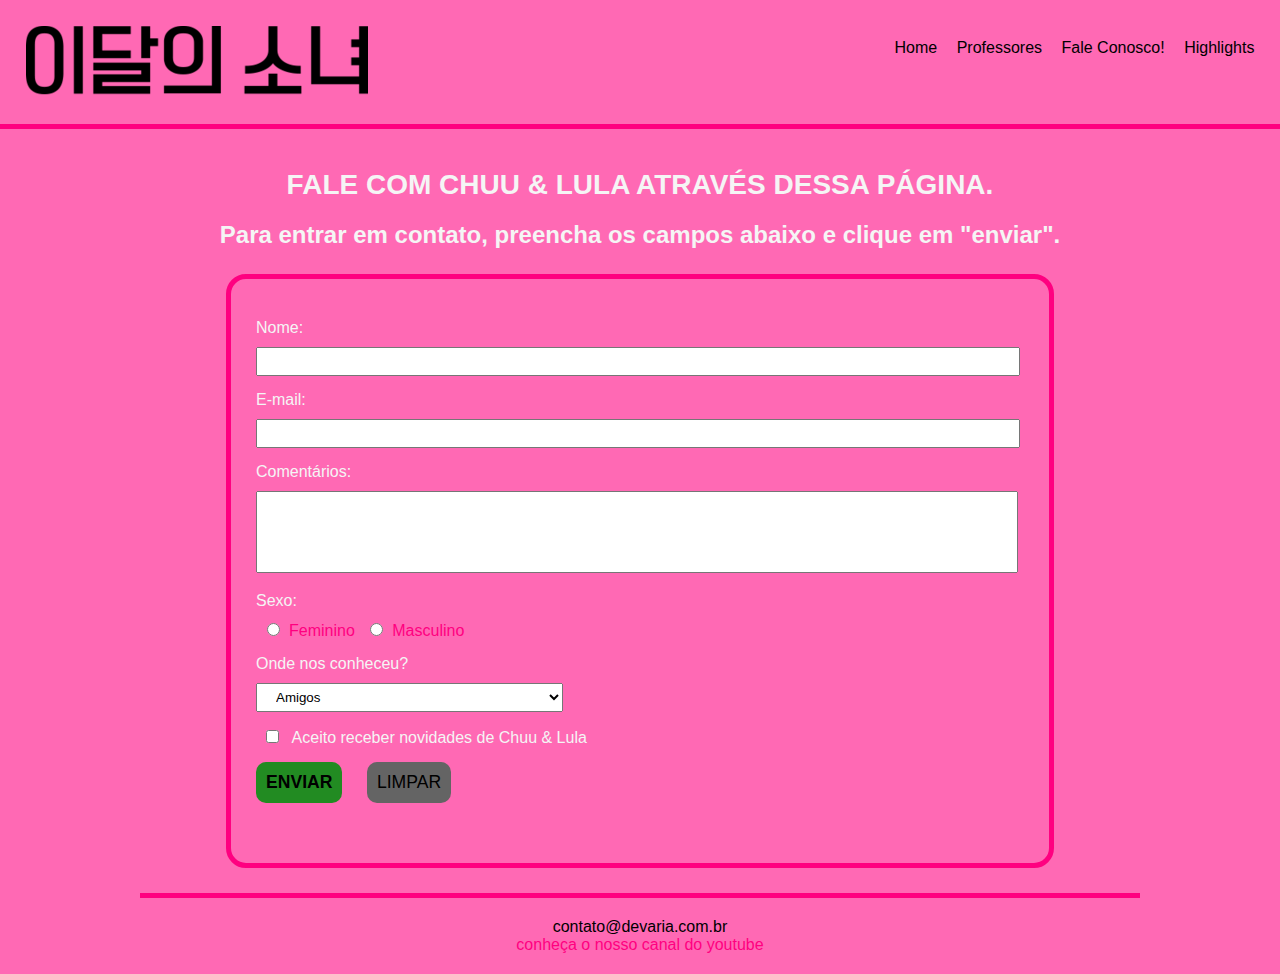
<file: FaleConosco.html>
<!DOCTYPE html>
<html lang="pt-BR">
    <head>
        <meta charset="utf-8"/>
        <title>Fale Conosco!</title>
        <meta name="viewport" content="width=device-width, inicial-scale=1.0" />
        <link rel="stylesheet" href="public/css/header.css" />
        <link rel="stylesheet" href="public/css/Chuu.css" />
        <link rel="stylesheet" href="public/css/footer.css" />
        <link rel="stylesheet" href="public/css/FaleConosco.css" />
    </head>
    <body>
        <header> 
            <a href="index.html" class="link-logo">
                <img src="public/fotos/loona-logo.png" alt="Logo Loona" />
            </a>
            <nav class="menu">
                <ul>
                    <li><a href="index.html">Home</a></li>
                    <li><a href="Professores.html">Professores</a></li>
                    <li><a href="FaleConosco.html">Fale Conosco!</a></li>
                    <li><a href="Highlights.html">Highlights</a></li>
                </ul>
            </nav>
        </header>
        <main>
            <h1 class="title text-center">Fale com Chuu & Lula através dessa página.</h1>
            <h2 class="sub-title text-center">Para entrar em contato, preencha os campos abaixo e clique em "enviar".</h2>
            <form action="index.html" class="contact-form margin-horizontal-20px">
                <div>
                    <label>Nome:</label><input type="text" name="Nome" maxlength="70"/>
                </div>
                <div>
                    <label>E-mail:</label><input type="text" name="Email" maxlength="150"/>
                </div>
                <div>
                    <label>Comentários:</label>
                    <textarea name="comentario" cols="50" rows="4"></textarea>
                </div>
                <div>
                    <label>Sexo:</label>
                    <input type="radio" name="Sexo" /><span>Feminino</span>
                    <input type="radio" name="Sexo" /><span>Masculino</span>
                </div>
                <div>
                    <label>Onde nos conheceu?</label>
                    <select name="Conheceu">
                        <option selected>Amigos</option>
                        <option>Youtube</option>
                        <option>Google</option>
                        <option>Instagram</option>
                        <option>Outros</option>
                    </select>
                </div>
                <div>
                    <input type="checkbox" name="Aceite" value="Aceite" />
                    <span>Aceito receber novidades de Chuu & Lula</span>
                </div>
                <div>
                    <input type="submit" name="Enviar" value="Enviar" />
                    <input type="reset" name="Limpar" value="Limpar" />
                </div>
            </form>
        </main>
    <footer>
        <section>
            <span>contato@devaria.com.br</span> <br />
            <span>Conheça o nosso canal do YouTube</span>
        </section>
    </footer>
</body>
</html>
</file>
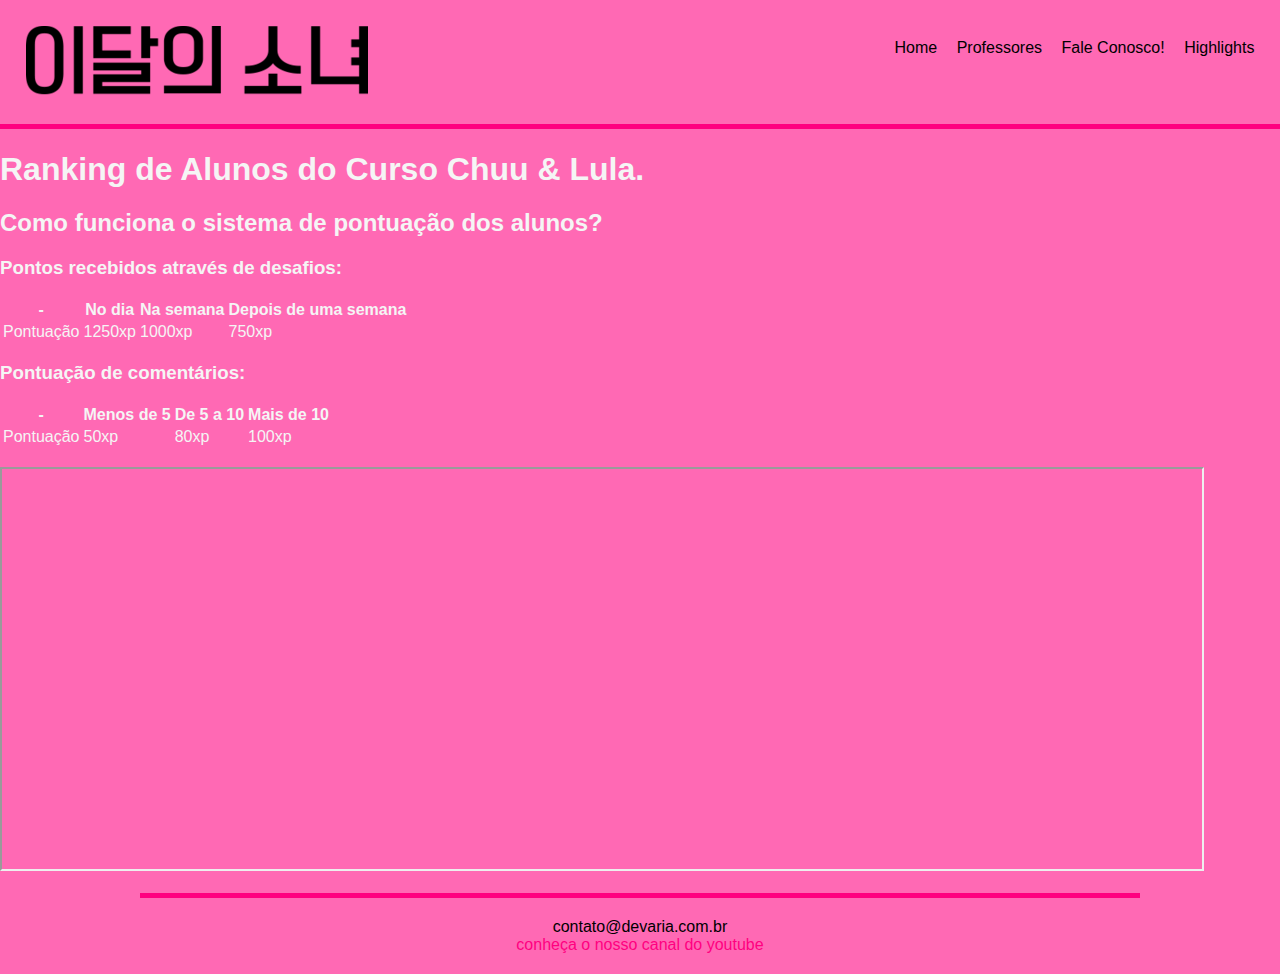
<file: Highlights.html>
<!DOCTYPE html>
<html lang="pt-BR">
    <head>
        <meta charset="utf-8"/>
        <title>Highlights dos alunos</title>
        <meta name="viewport" content="width=device-width, inicial-scale=1.0" />
        <link rel="stylesheet" href="public/css/header.css" />
        <link rel="stylesheet" href="public/css/Chuu.css" />
        <link rel="stylesheet" href="public/css/footer.css" />
    </head>
    <body>
        <header> 
            <a href="index.html" class="link-logo">
                <img src="public/fotos/loona-logo.png" alt="Logo Loona" />
            </a>
            <nav class="menu">
                <ul>
                    <li><a href="index.html">Home</a></li>
                    <li><a href="Professores.html">Professores</a></li>
                    <li><a href="FaleConosco.html">Fale Conosco!</a></li>
                    <li><a href="Highlights.html">Highlights</a></li>
                </ul>
            </nav>
        </header>
        <main>
            <h1>Ranking de Alunos do Curso Chuu & Lula.</h1>
            <h2>Como funciona o sistema de pontuação dos alunos?</h2>
            <section>
                <h3>Pontos recebidos através de desafios:</h3>
                <table>
                    <thead>
                            <th>-</th>
                            <th>No dia</th>
                            <th>Na semana</th>
                            <th>Depois de uma semana</th>
                    </thead>
                    <tbody>
                        <tr>
                            <td>Pontuação</td>
                            <td>1250xp</td>
                            <td>1000xp</td>
                            <td>750xp</td>
                        </tr>
                    </tbody>
                </table>
            </section>
            <section>
                <h3>Pontuação de comentários:</h3>
                <table>
                    <thead>
                        <th>-</th>
                        <th>Menos de 5</th>
                        <th>De 5 a 10</th>
                        <th>Mais de 10</th>
                    </thead>
                <tbody>
                    <tr>
                        <td>Pontuação</td>
                        <td>50xp</td>
                        <td>80xp</td>
                        <td>100xp</td>
                    </tr>
                </tbody>
            </table>
            </section>
            <br>
            <section>
                <div>
                    <iframe src="http://loonatheworld.com/" width="1200" height="400"></iframe>
                </div>
            </section>
            <br>
        </main>
        <footer>
            <section>
                <span>contato@devaria.com.br</span> <br />
                <span>Conheça o nosso canal do YouTube</span>
            </section>
        </footer>
    </body>
</html>
</file>
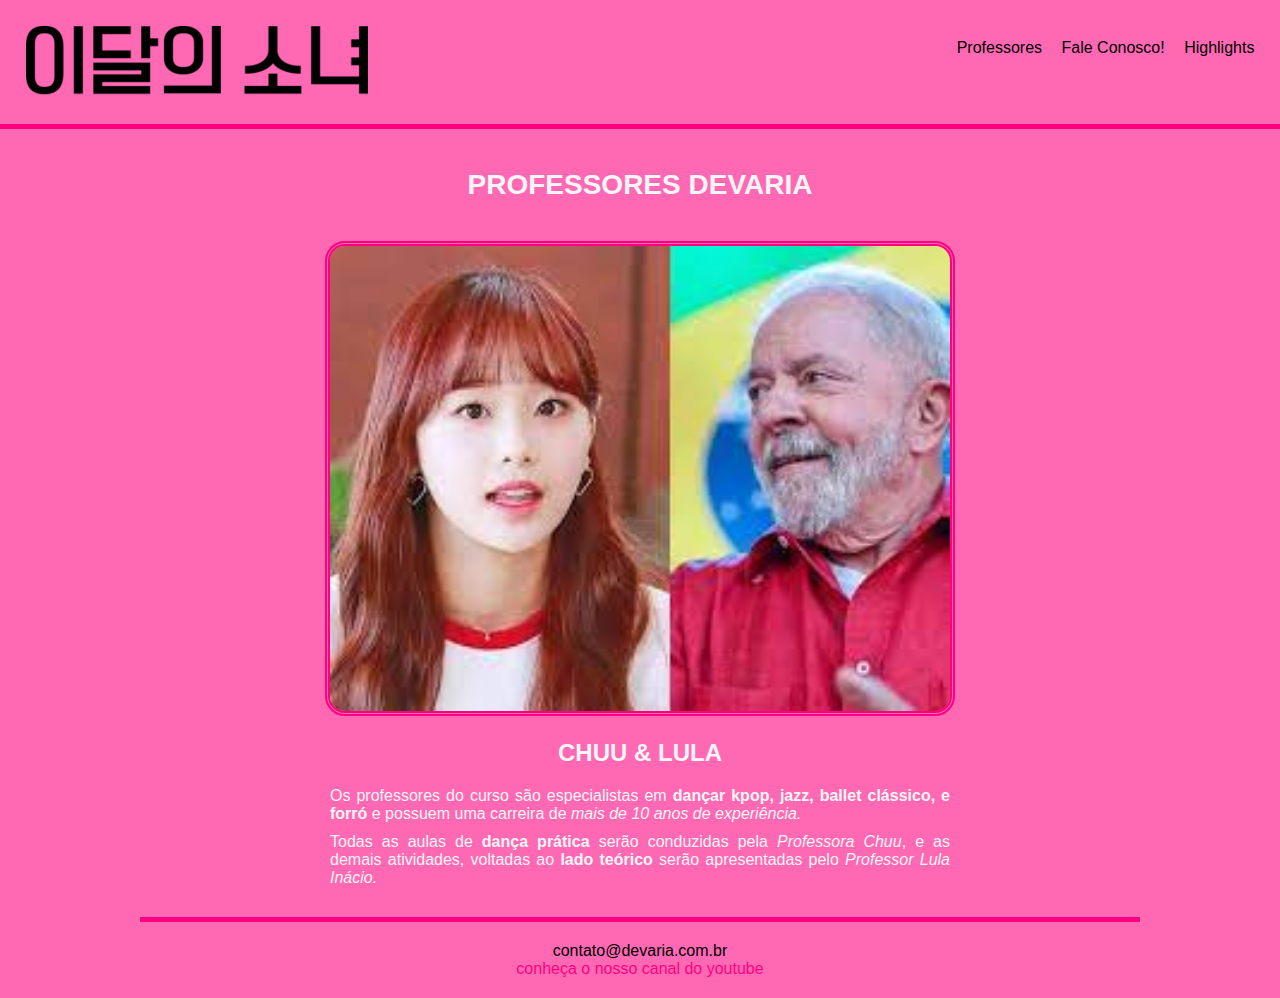
<file: Professores.html>
<!DOCTYPE html>
<html lang="pt-BR">
    <head>
        <meta charset="utf-8"/>
        <title>Professores Devaria</title>
        <meta name="viewport" content="width=device-width, inicial-scale=1.0" />
        <link rel="stylesheet" href="public/css/header.css" />
        <link rel="stylesheet" href="public/css/Chuu.css" />
        <link rel="stylesheet" href="public/css/footer.css" />
        <link rel="stylesheet" href="public/css/professores.css" />
    </head>
    <body>
        <header>
            <a href="index.html" class="link-logo">
                <img src="public/fotos/loona-logo.png" alt="Logo Loona" />
            </a>
            <nav class="menu">
                <ul>
                    <li><a href="Professores.html">Professores</a></li>
                    <li><a href="FaleConosco.html">Fale Conosco!</a></li>
                    <li><a href="Highlights.html">Highlights</a></li>
                </ul>
            </nav>
        </header>
        <main>
            <h1 class="title text-center">Professores Devaria</h1>
            <section class="content-container">
                <div class="text-center">
                    <img class="width-50pct-desktop" src="public/fotos/ChuuELula.jpg" alt="chuu e seu discípulo Lula Inácio">
                </div>
                <article>
                    <h2 class="title text-center">Chuu & Lula</h2>
                    <p class="text-justify width-50pct-desktop">
                        Os professores do curso são especialistas em <strong>dançar kpop, jazz, ballet clássico, e forró</strong> e possuem uma carreira de <em>mais de 10 anos de experiência.</em>
                    </p>
                    <p class="text-justify width-50pct-desktop">
                        Todas as aulas de <strong>dança prática</strong> serão conduzidas pela <em>Professora Chuu</em>, e as demais atividades, voltadas ao <strong>lado teórico</strong> serão apresentadas pelo <em>Professor Lula Inácio.</em>
                    </p>
                </article>
            </section>
        </main>
        <footer>
            <section>
                <span>contato@devaria.com.br</span> <br />
                <span>Conheça o nosso canal do YouTube</span>
            </section>
        </footer>
    </body>
</html>
</file>
<file: public/css/header.css>
/*estilos relacionados ao header*/

header .link-logo {
    display: block;
    padding: 2% 2%;
    border-bottom: 5px solid rgb(255, 0, 128);
}

header nav ul {
    text-align: center;
}

header nav ul li {
    padding: 0;
    display: inline-block;
}

header nav ul li:not(:last-child) {
    margin-right: 15px;
}


.menu li a {
    color: black;
    text-decoration: none;
}

.menu li a:hover {
    color: floralwhite;
    text-decoration: underline;
}

@media screen and ( min-width: 992px)  {
    header {
        position: relative;
    }

    .menu {
        position: absolute;
        right: 2%;
        top: 18%;
    }
}
</file>
<file: public/css/Chuu.css>
/*estilos globais do site*/

html {
    height: 100%;
}

body {
    background-color: hotpink;
    font-family: sans-serif;
    color: whitesmoke;
    margin: 0;
}

.title {
    padding: 0 20px;
    font-size: 1.75em;
    text-transform: uppercase;
}

h1.title {
    margin: 40px auto 20px;
}

.text-justify {
    text-align: justify;
}

.text-center {
    text-align: center;
}

.margin-horizontal-20px {
    margin-left: 20px;
    margin-right: 20px;
}

@media screen and (min-width: 992px) {
    .width-50pct-desktop {
        width: 50% !important;
    } 
}
</file>
<file: public/css/footer.css>
/*estilos relacionados ao footer*/

footer {
    text-align: center;
    border-top: 5px solid rgb(255, 0, 128);
    padding: 20px;
    width: 75%;
    margin: auto;
    text-transform: lowercase;
}

footer section span:first-child {
    color: black;
}

footer section span:last-child {
    color: rgb(255, 0, 128);
}
</file>
<file: public/css/FaleConosco.css>
/* Estilos destinados à página de Fale conosco */

.sub-title {
    margin: 0 20px;
}

main .contact-form > div {
    margin: 15px 0px;
}

main .contact-form > div label {
    display: block;
    margin-bottom: 10px;
}

main .contact-form input,
main .contact-form select,
main .contact-form textarea {
    width: 90%;
    padding: 5px 15px;
    outline-color: rgb(255, 0, 128);
}

main .contact-form select {
    width: 100%;
}

main .contact-form textarea {
    resize: none;
    padding-top: 15px;
}

main .contact-form > div input[type="radio"], 
main .contact-form > div input[type="checkbox"] {
    width: 25px;
}

main .contact-form > div:nth-child(4) span {
    color: rgb(255, 0, 128);
}

main .contact-form > div input[type="submit"], 
main .contact-form > div input[type="reset"] {
    width: 100%;
    margin-bottom: 20px;
    border: none;
    text-transform: uppercase;
    border-radius: 10px;
    font-size: 1.1em;

}

main .contact-form > div input[type="submit"] {
    background-color: forestgreen;
    padding: 10px;
    font-weight: bold;
}

main .contact-form > div input[type="reset"] {
    background-color:rgb(100, 100, 100)
}

@media screen and (min-width: 992px) {
    main .contact-form {
        width: 60%;
        border: 5px solid rgb(255, 0, 128);
        border-radius: 20px;
        padding: 25px;
        margin: 25px auto;
    }

    main .contact-form input,
    main .contact-form textarea {
        width: 95%;
    }

    main .contact-form select {
        width: 40%;
    }

    main .contact-form > div input[type="submit"], 
    main .contact-form > div input[type="reset"] {
        width: auto;
        padding: 10px;
        outline: none;

    }

    main .contact-form > div input[type="submit"] {
        margin-right: 20px;
    } 
}
</file>
<file: public/css/professores.css>
/* estilos referentes à página de professores */

.content-container {
    padding: 20px;
}

.content-container h2.title {
    font-size: 1.5em;
}

.content-container > div img {
    width: 97%;
    border: 5px double  rgb(255, 0, 128);
    border-radius: 20px;
}

@media screen and (min-width: 992px) {
    .content-container article p {
        margin: 0 auto 10px;
    }
}
</file>
